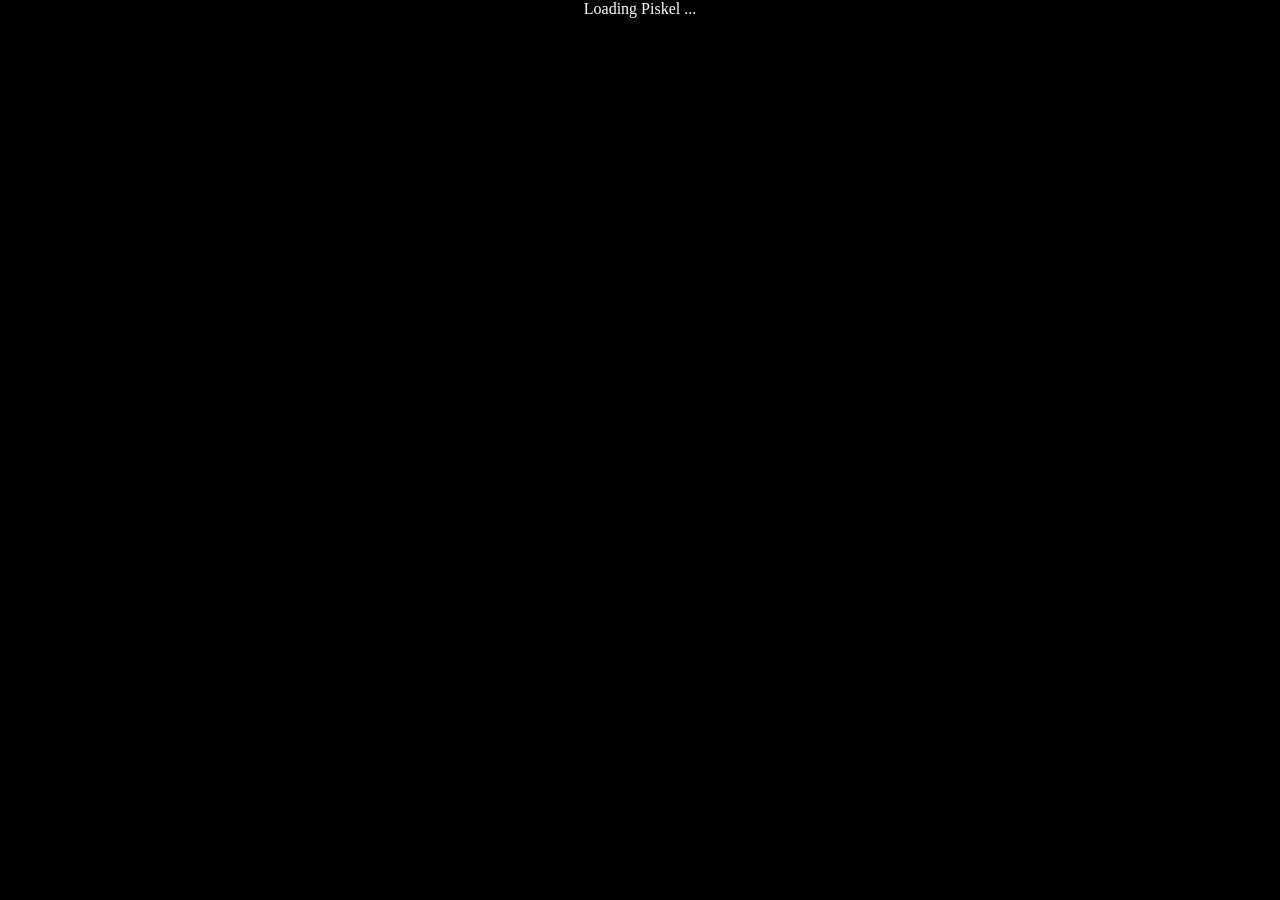
<file: src/index.html>
<!doctype html>
<html lang="en">
<head>
  <meta charset="UTF-8">
  <meta http-equiv="X-UA-Compatible" content="IE=edge,chrome=1">
  <title>Piskel</title>
  <meta name="description" content="">
  <meta name="author" content="Julian Descottes">
  <meta name="viewport" content="width=device-width, initial-scale=1.0">
</head>
<body>
  <div
    id="loading-mask"
    style="
    position:fixed;
    top:0;right:0;bottom:0;left:0;
    background:black;
    opacity:1;
    text-align:center;
    z-index : 20000;
    transition:opacity 0.5s;
    color:white;">
      <span style="top:45%">Loading Piskel ...</span>
  </div>
  @@include('templates/debug-header.html', {})

  <!-- the comment below indicates the beginning of markup reused by the editor integrated in piskelapp.com -->
  <!-- do not delete, do not move :) -->
  <!--body-main-start-->
  <div id="main-wrapper" class="main-wrapper">
    @@include('templates/drawing-tools.html', {})

    <div id="column-wrapper" class="column-wrapper">
      <div class='column left-column'>
        @@include('templates/frames-list.html', {})
      </div>

      <div class='column main-column'>
        <div id="drawing-canvas-container" class="drawing-canvas-container canvas-container" data-test-id="drawing-canvas">
          <div class="canvas-background"></div>
        </div>
      </div>

      <div class="column right-column">
        @@include('templates/preview.html', {})
        @@include('templates/layers-list.html', {})
        @@include('templates/transformations.html', {})
        @@include('templates/palettes-list.html', {})
        <div class="pull-bottom cursor-coordinates"></div>
      </div>
    </div>

    <div id="application-action-section" data-pskl-controller="settings" class="sticky-section right-sticky-section">
      <div class="sticky-section-wrap">
        @@include('templates/settings.html', {})
        <div class="drawer vertical-centerer">
          <div class="drawer-content" id="drawer-container">
          </div>
        </div>
      </div>
    </div>
  </div>

  <div id="dialog-container-wrapper">
    <div id="dialog-container">
    </div>
  </div>

  @@include('templates/misc-templates.html', {})
  @@include('templates/data-uri-export.html', {})
  @@include('templates/popup-preview.html', {})

  <span class="cheatsheet-link icon-common-keyboard-gold"
        rel="tooltip" data-placement="right" title="Keyboard shortcuts">&nbsp;</span>
  <div class="performance-link icon-common-warning-red"
       rel="tooltip" data-placement="left" title="Performance problem detected, learn more.">&nbsp;</div>

  <!-- dialogs partials -->
  @@include('templates/dialogs/browse-backups.html', {})
  @@include('templates/dialogs/browse-local.html', {})
  @@include('templates/dialogs/cheatsheet.html', {})
  @@include('templates/dialogs/create-palette.html', {})
  @@include('templates/dialogs/import.html', {})
  @@include('templates/dialogs/performance-info.html', {})
  @@include('templates/dialogs/unsupported-browser.html', {})

  <!-- settings-panel partials -->
  @@include('templates/settings/preferences.html', {})
  @@include('templates/settings/preferences/grid.html', {})
  @@include('templates/settings/preferences/misc.html', {})
  @@include('templates/settings/preferences/tile.html', {})
  @@include('templates/settings/resize.html', {})
  @@include('templates/settings/save.html', {})
  @@include('templates/settings/import.html', {})
  @@include('templates/settings/console.html', {})
  @@include('templates/settings/export.html', {})
  @@include('templates/settings/export/png.html', {})
  @@include('templates/settings/export/gif.html', {})
  @@include('templates/settings/export/zip.html', {})
  @@include('templates/settings/export/misc.html', {})

  <script type="text/javascript">
    @@include('piskel-boot.js', {})
  </script>
  <!--body-main-end-->
  <!-- the comment above indicates the end of the markup reused by the editor integrated in piskelapp.com -->
  <!-- do not delete, do not move :) -->

</body>
</html>
</file>
